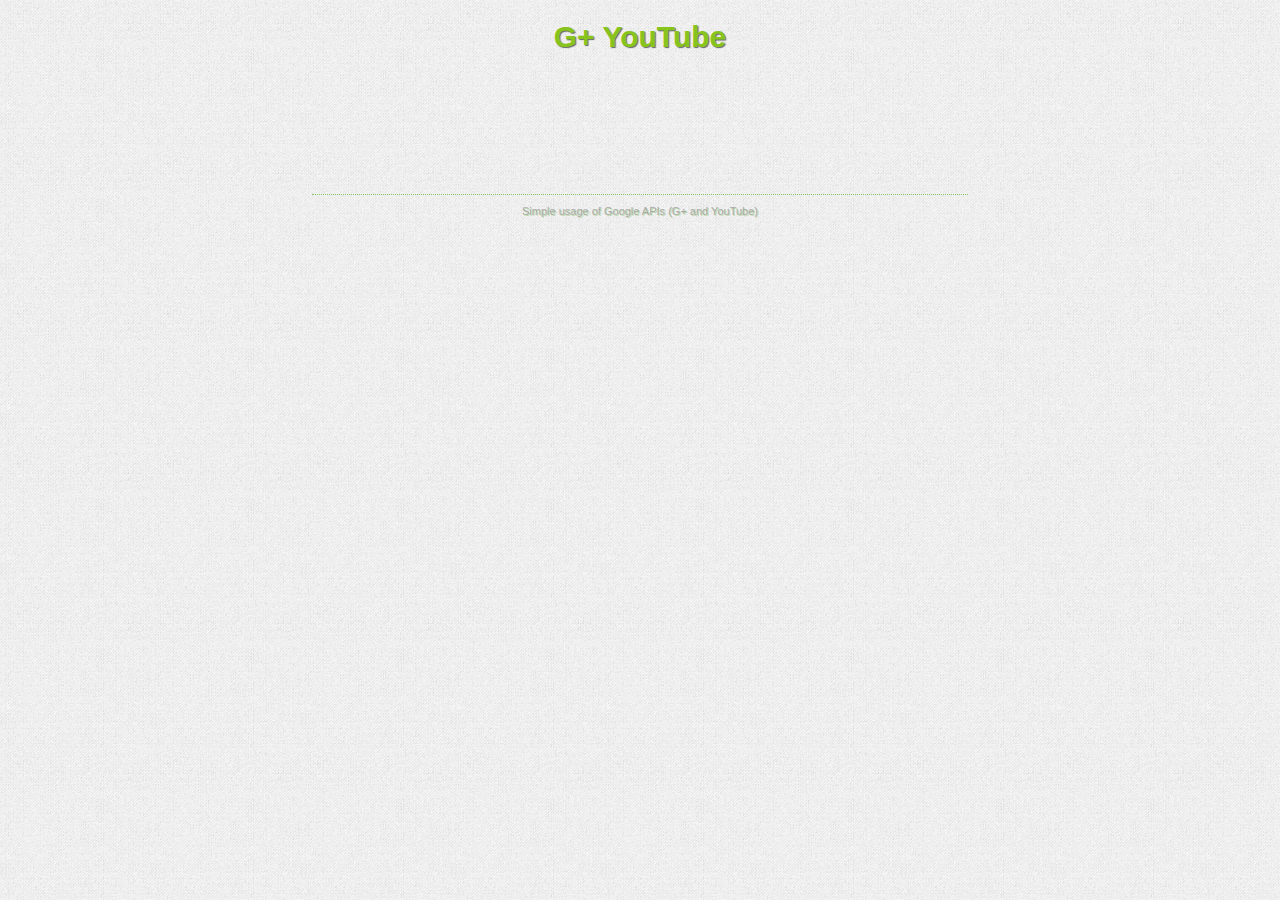
<file: 05.APIs/02.YouTube/index.html>
<!doctype html>
<html>
    <head>
        <meta charset="utf-8">
        <title>G+ YouTube</title>
        <link href="style.css" type="text/css" rel="stylesheet">
        <script type="text/javascript">
        (function() {
        var po = document.createElement('script'); po.type = 'text/javascript'; po.async = true;
        po.src = 'https://apis.google.com/js/client:plusone.js';
        var s = document.getElementsByTagName('script')[0]; s.parentNode.insertBefore(po, s);
        })();
        </script>
        <script src="https://apis.google.com/js/plusone.js"></script>
        <script type='text/javascript' src="scripts/jquery-1.10.0.min.js"></script>
        <script src="https://www.youtube.com/iframe_api"></script>
    </head>
    <body>
        <div id="wrapper">
            <h1>G+ YouTube</h1>
            <div id="gPlus">
                <div id="gshare">
                    <g:plus action="share" href="http://bobbykolev.cloudvps.bg/gplus-youtube/" id="share-tag"></g:plus>
                <script type="text/javascript"> //put this after the last share tag
                    (function () {
                        var po = document.createElement('script'); po.type = 'text/javascript'; po.async = true;
                        po.src = 'https://apis.google.com/js/plusone.js';
                        var s = document.getElementsByTagName('script')[0]; s.parentNode.insertBefore(po, s);
                    })();
                </script>
                </div>
                <span id="signinButton">
                <span
                class="g-signin"
                data-callback="signinCallback"
                data-clientid="815043462698-dafd8hku1oa4220f05uqj3erdi5s6lk1.apps.googleusercontent.com"
                data-cookiepolicy="single_host_origin"
                data-requestvisibleactions="http://schemas.google.com/AddActivity"
                data-scope="https://www.googleapis.com/auth/plus.login">
                </span>
                </span>
                <div id="profile"></div>
                <button id="revokeButton">Disconnect</button>
            </div>
            <div id="player-border">
                <div id="player">
                    
                </div>
            </div>
            <div id="controls">
                <span>Single Video: </span><input type="text" id="load-video" value="ZWir6wUkPtw"/>
                <button class="controls" id="pause">Pause video</button>
                <button class="controls" id="play">Play video</button>
                <button class="controls" id="single-video">Load video</button>
                <br><br>
                <span>Playlist: </span><input type="text" id="playlist" value="jaozesAPtcU,u5uf882k2So,Bkjv9SscotY">
                <button class="controls" id="next">Next</button>
                <button class="controls" id="previous">Previous</button>
                <button class="controls" id="load-playlist">Load playlist</button>
            </div>
            <footer>Simple usage of Google APIs (G+ and YouTube)</footer>
        </div>
        <script type='text/javascript' src="scripts/script.js"></script>
    </body>
</html>
</file>
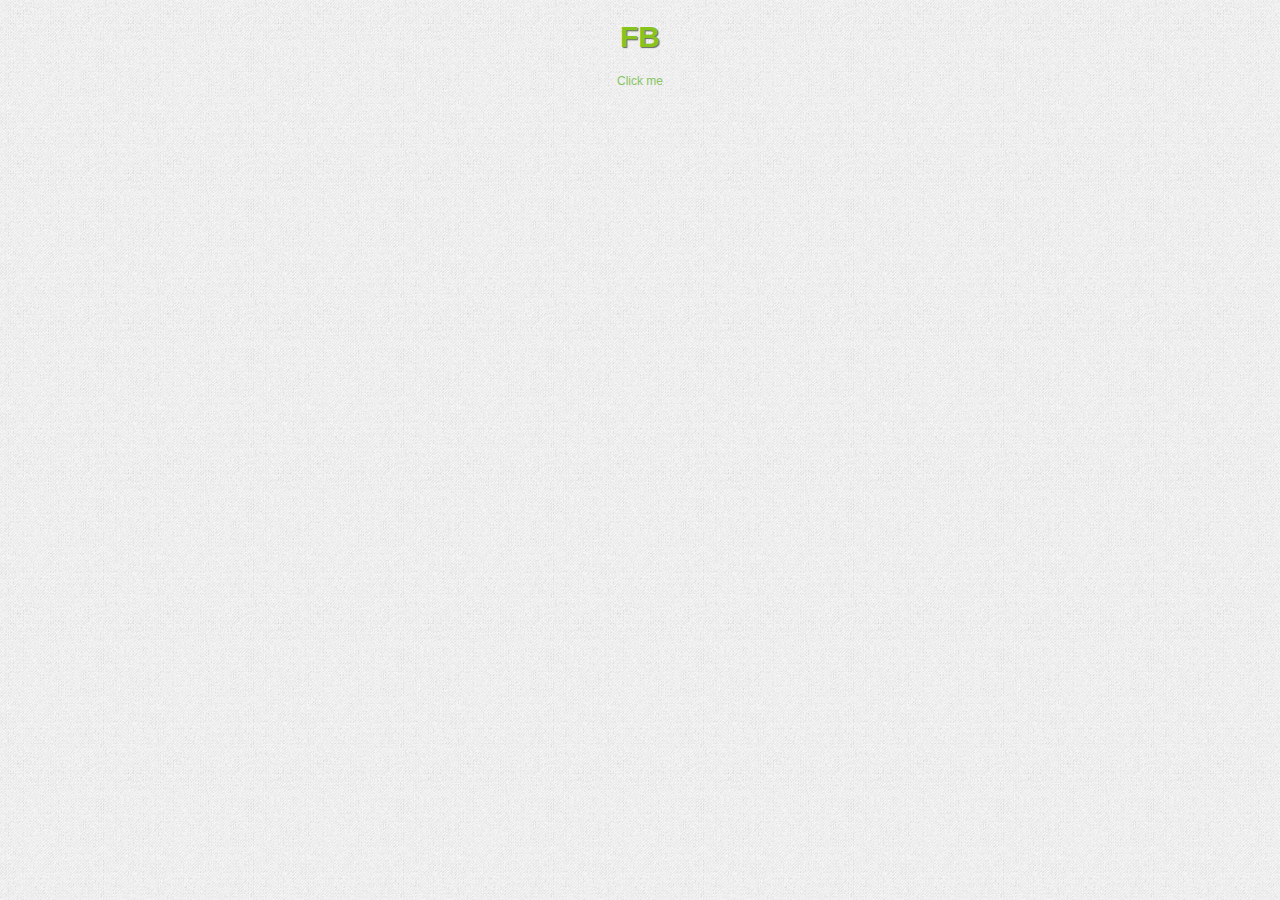
<file: 05.APIs/03-04.Facebook/index.html>
<!doctype html>
<html>
    <head>
        <meta charset="utf-8">
        <title>FB</title>
        <link href="style.css" type="text/css" rel="stylesheet">
        <script type='text/javascript' src="scripts/jquery-1.10.0.min.js"></script>
    </head>
    <body>
        <div id="light-box"></div>
        <div id="wrapper">
            <h1>FB</h1>
            <div id="fb-root"></div>
            <div id="profile-info"></div>
            <fb:login-button show-faces="true" width="200" max-rows="1" id="log" ></fb:login-button>
            <div id="show-friends">Click me</div>
            <div id="firends-holder"></div>
            <script src="scripts/script.js"></script>
        </div>
    </body>
</html>
</file>
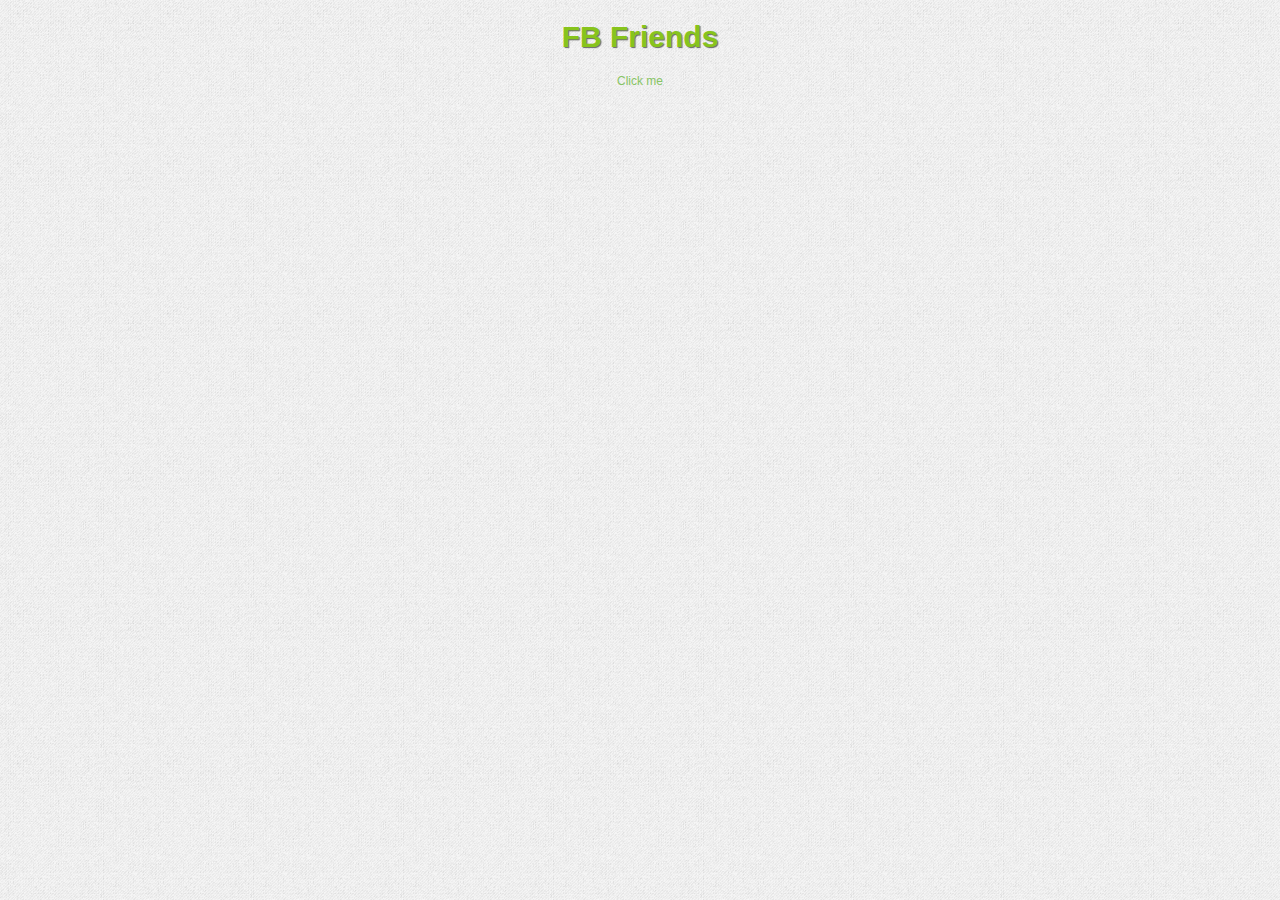
<file: 05.APIs/03.FaceBook-friends/index.html>
<!doctype html>
<html>
    <head>
        <meta charset="utf-8">
        <title>FB Friends</title>
        <link href="style.css" type="text/css" rel="stylesheet">
        <script type='text/javascript' src="scripts/jquery-1.10.0.min.js"></script>
    </head>
    <body>
        <div id="light-box"></div>
        <div id="wrapper">
            <h1>FB Friends</h1>
            <div id="fb-root"></div>
            <div id="show-friends">Click me</div>
            <div id="firends-holder"></div>
            <script src="scripts/script.js"></script>
        </div>
    </body>
</html>
</file>
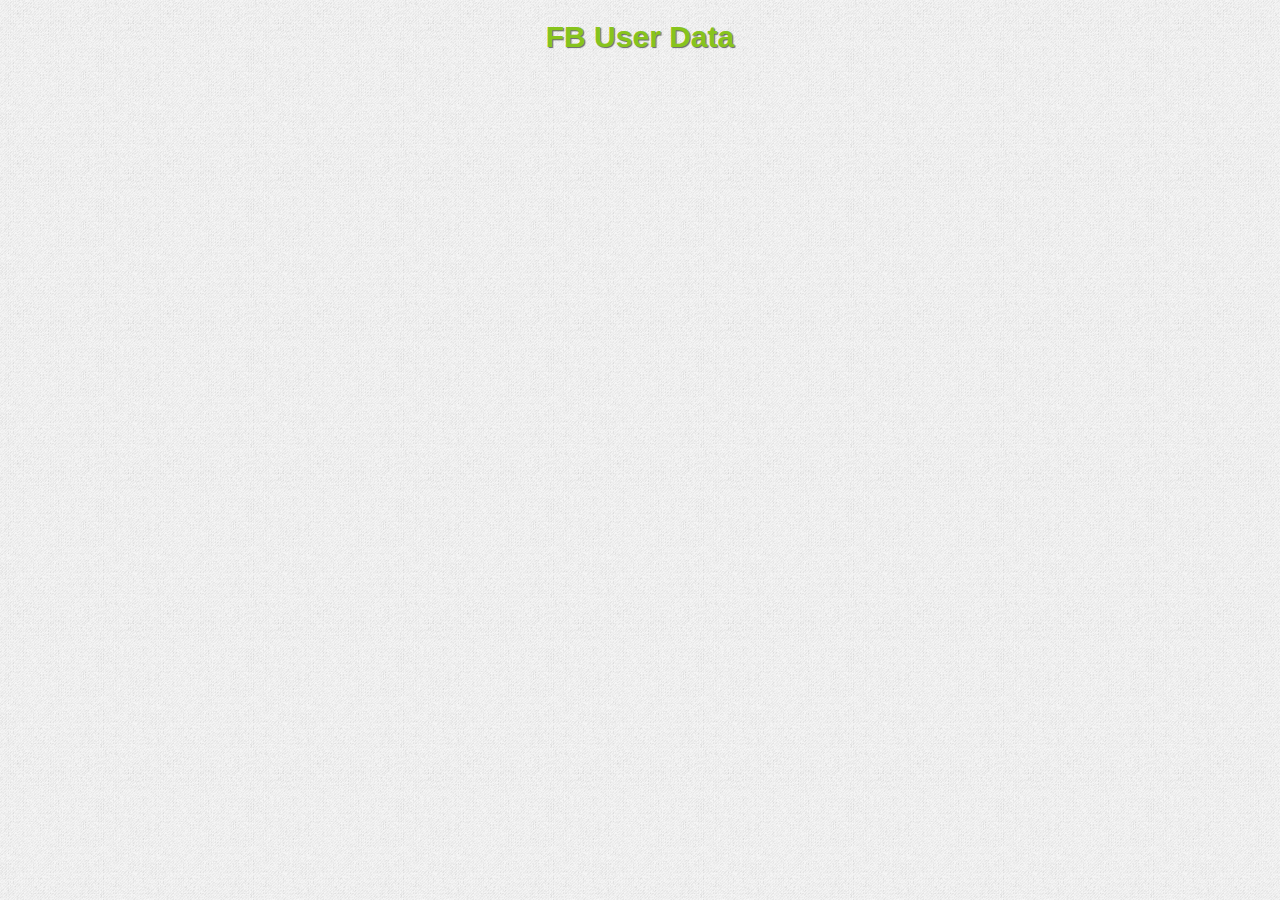
<file: 05.APIs/04.FaceBook-info/index.html>
<!doctype html>
<html>
    <head>
        <meta charset="utf-8">
        <title>FB User Data</title>
        <link href="style.css" type="text/css" rel="stylesheet">
        <script type='text/javascript' src="scripts/jquery-1.10.0.min.js"></script>
    </head>
    <body>
        <div id="wrapper">
            <h1>FB User Data</h1>
            <div id="fb-root"></div>
            <div id="profile-info"></div>
            <fb:login-button show-faces="true" width="200" max-rows="1" id="log" ></fb:login-button>
        </div>
        <script type='text/javascript' src="scripts/script.js"></script>
    </body>
</html>
</file>
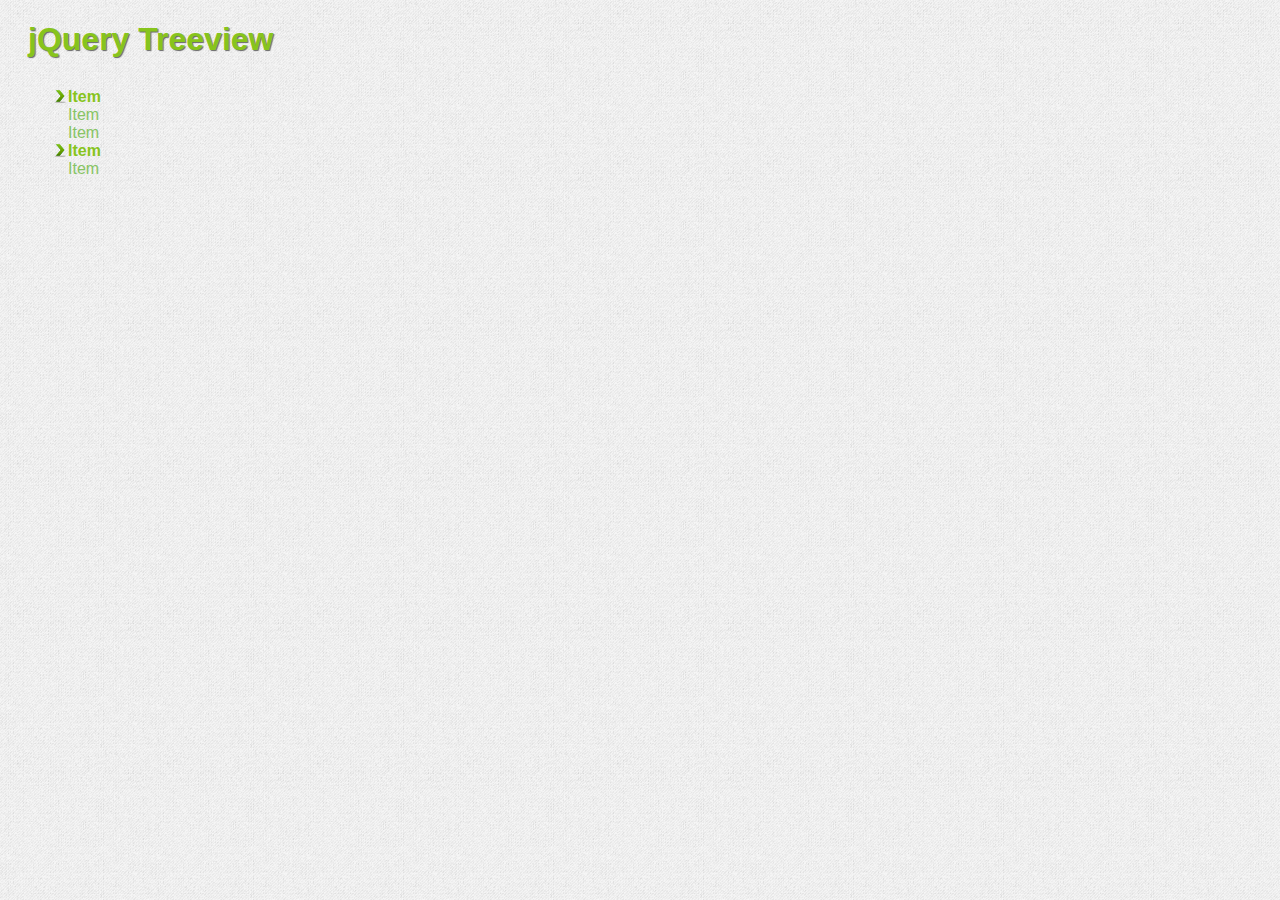
<file: 03.jQueryPlugin/treeview.html>
<!doctype html>
<html>
	<head>
		<meta charset="utf-8">
		<title>jQuery Treeview</title>
		<link href="style.css" type="text/css" rel="stylesheet">
		<script src="js/jquery-1.10.1.min.js"></script>
		<script type='text/javascript' src="js/script.js"></script>
		<script type="text/javascript">
       $(document).ready(function() {
            $('.treeview').treeview({
                collapsed: true, //true or false
                speed: "normal" //"slow", "fast", "normal" or ineger in milliseconds
            });
      });
 </script>
	</head>
	<body>
		<div id="wrapper">
			<h1>jQuery Treeview</h1>
			<ul class="treeview">
				<li>
					<span class="arrow"><strong>Item</strong></span>
					<ul>
						<li><a href="#">Sub Item</a></li>
						<li><a href="#">Sub Item</a></li>
						<li><a href="#">Sub Item</a></li>
					</ul>
				</li>
				<li><a href="#">Item</a></li>
				<li><a href="#">Item</a></li>
				<li>
					<span class="arrow"><strong>Item</strong></span>
					<ul>
						<li>
							<span class="arrow"><strong>Sub Item</strong></span>
							<ul>
								<li><a href="#">Sub Sub Item</a></li>
								<li><a href="#">Sub Sub Item</a></li>
								<li><a href="#">Sub Sub Item</a></li>
							</ul>
						</li>
						<li><a href="#">Sub Item</a></li>
						<li>
							<span class="arrow"><strong>Sub Item</strong></span>
							<ul>
								<li><a href="#">Item</a></li>
								<li>
									<span class="arrow"><strong>Sub Sub Item</strong></span>	
									<ul>
										<li><a href="#">Sub Sub Sub Item</a></li>
										<li><a href="#">Sub Sub Sub Item</a></li>
										<li><a href="#">Sub Sub Sub Item</a></li>
									</ul>
								</li>
								<li><a href="#">Sub Sub Item</a></li>
							</ul>
						</li>
					</ul>
				</li>
				<li><a href="#">Item</a></li>
			</ul>
		</div>
	</body>
</html>
</file>
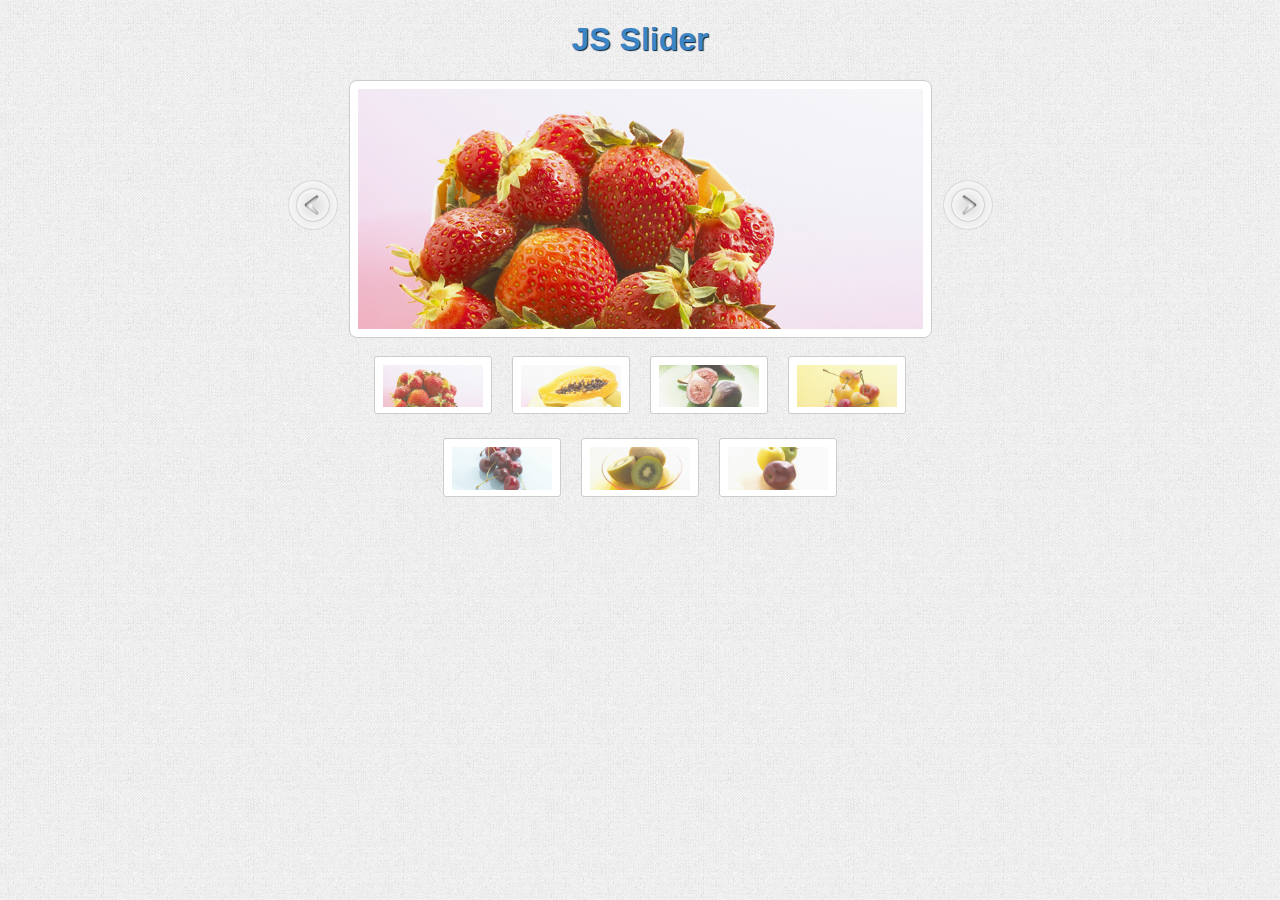
<file: 01.Advanced OOP/03.Slider/1.html>
<!doctype html>
<html>
	<head>
		<meta charset="utf-8">
		<title>JS Slider</title>
		<link href="style.css" type="text/css" rel="stylesheet">
		<script type='text/javascript' src="http://ajax.googleapis.com/ajax/libs/jquery/1.10.1/jquery.min.js"></script>
		<script type='text/javascript' src="script.js"></script>
	</head>
	<body>
		<div id="wrapper">
			<h1>JS Slider</h1>
			<div id="slider-conteiner">
				<div id="left-arrow"></div>
				<div id="right-arrow"></div>
				<div id="slider">
					<img id="slide-img" src="images/strawberries.png" alt="strawberries" width="565" height="240">
				</div>
				<div id="thumbs-container">
					<ul id="thumbs-list"></ul>
				</div>
			</div>
		</div>
	</body>
</html>
</file>
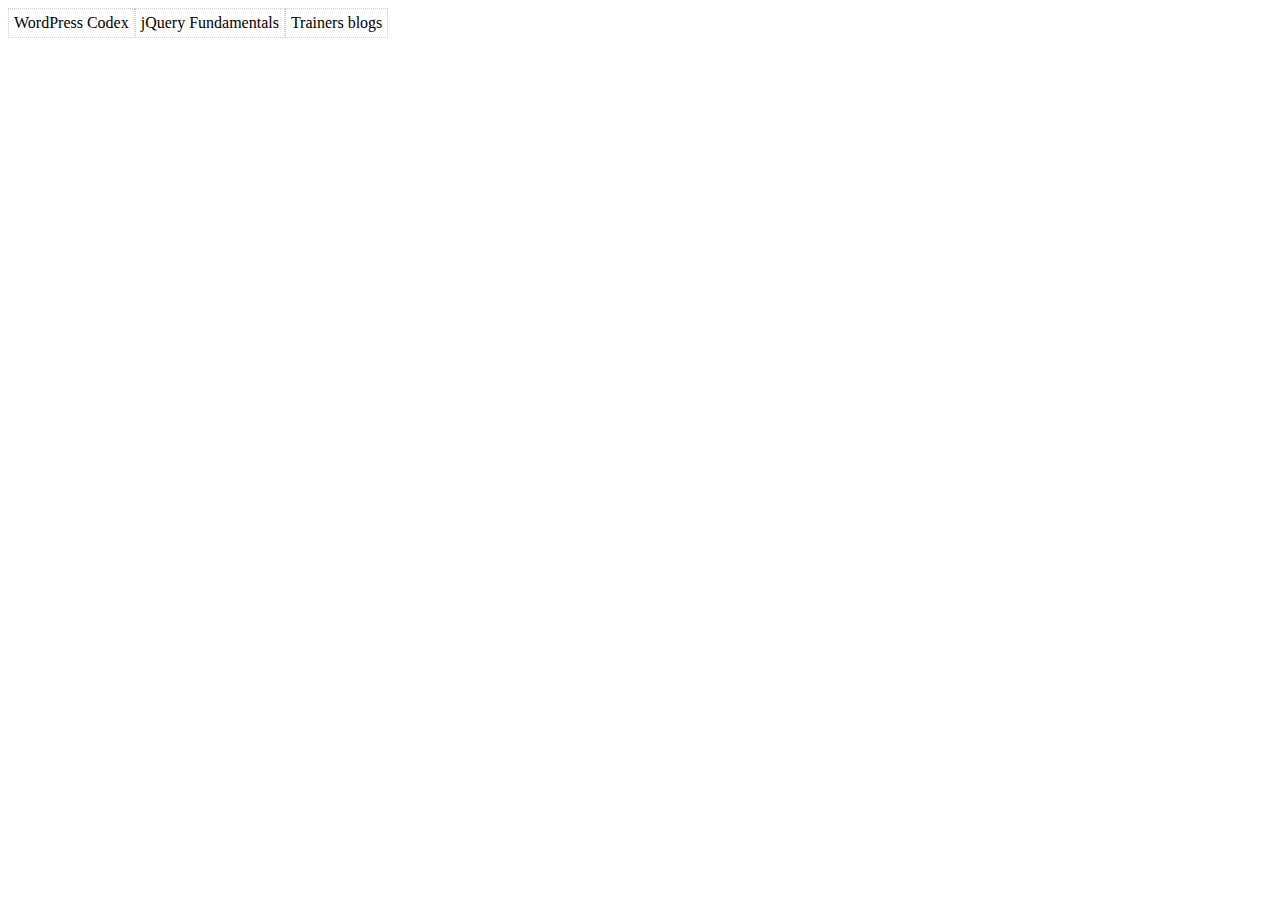
<file: 01.Advanced OOP/04.FavoritesBar/1.html>
<!doctype html>
<html>
	<head>
		<meta charset="utf-8">
		<title>title</title>
		<link href="style.css" type="text/css" rel="stylesheet">
	</head>
	<body>
		<div id="wrapper">
			<div id="favorite-sites-bar"></div>
		</div>
		<script type='text/javascript' src="script.js"></script>
	</body>
</html>
</file>
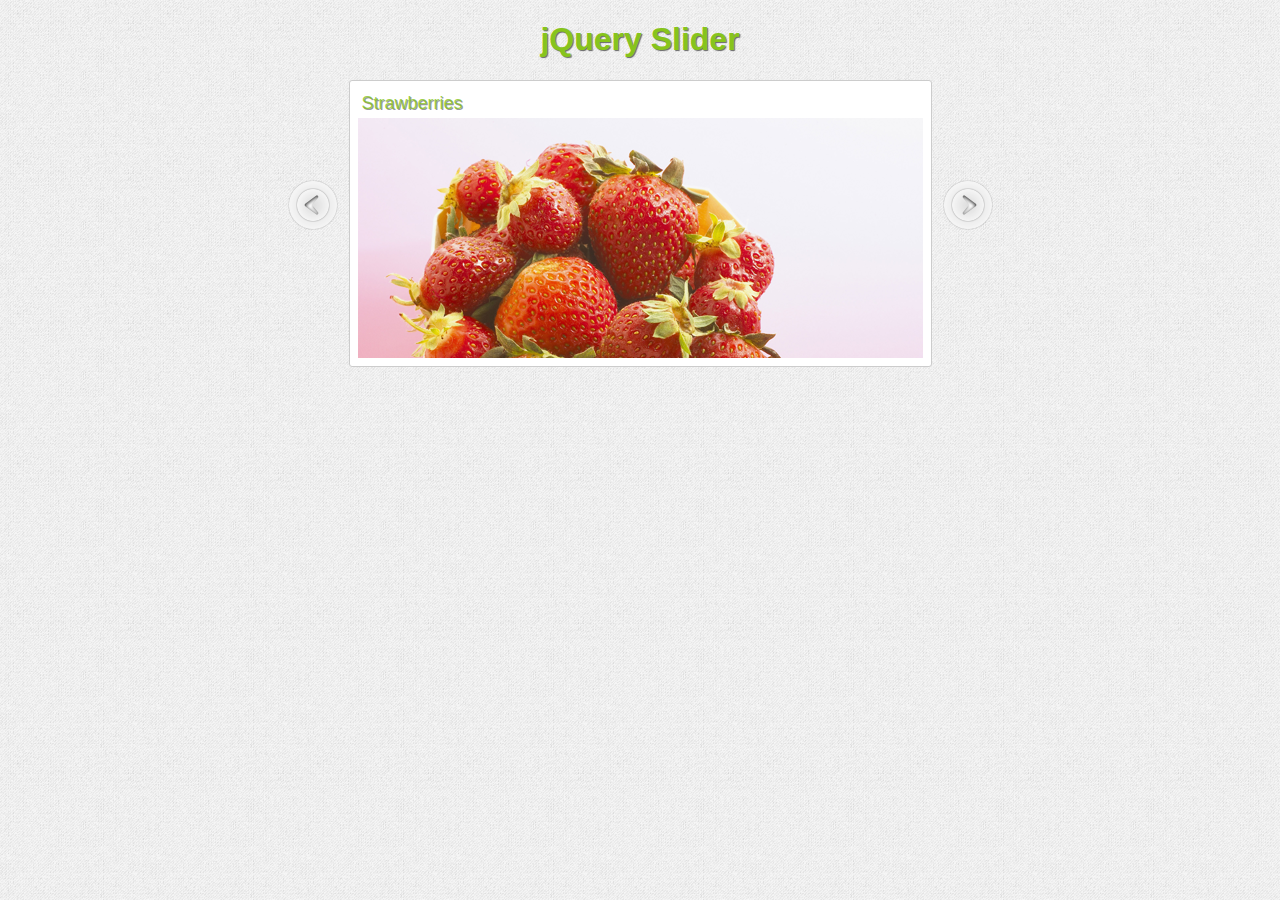
<file: 02.jQuery/01.Slider/slider.html>
<!doctype html>
<html>
	<head>
		<meta charset="utf-8">
		<title>jQuery Slider</title>
		<link href="style.css" type="text/css" rel="stylesheet">
		<script type='text/javascript' src="http://ajax.googleapis.com/ajax/libs/jquery/1.10.1/jquery.min.js"></script>
		<script type='text/javascript' src="script.js"></script>
	</head>
	<body>
		<div id="wrapper">
			<h1>jQuery Slider</h1>
			<div id="slider-conteiner">
				<div id="left-arrow"></div>
				<div id="right-arrow"></div>
				<div id="slider">

				</div>
				<div id="thumbs-container">
					<ul id="thumbs-list"></ul>
				</div>
			</div>
		</div>
	</body>
</html>
</file>
<file: 05.APIs/02.YouTube/style.css>
#wrapper:after, #map-container:after, #map-border:after
{
	content: "";
	display: block;
	clear:both;
}
ul, li
{
	padding: 0;
	margin: 0;
}
body
{
	font-size: 12px;
	font-family: Verdana, Tahoma, sans-serif;
	background: url(images/gray_jean.png);
	color: rgba(135,196,100,1);
}
h1
{
	text-shadow:1px 1px 1px #666;
	color: #87c41c;
	font-size: 30px;
}
#wrapper
{
	max-width:656px;
	margin: 20px auto;
	text-align: center;
}
#gPlus
{
	height: 80px;
	text-align: center;
	padding: 20px;
}
#player-border
{
	width: 640px;
	padding: 8px;
	margin: auto;
	border: 1px solid #ccc;
	background: #fff;
	border-radius: 3px;
	box-shadow: 0 2px 3px #ccc;
}
#profile
{
	float: right;
}
#revokeButton
{
	margin: 40px 5px 0 0;
	float: left;
	padding: 5px;
	border:none;
	border-radius: 3px;
	background: #DD4B39;
	color: #fff;
	box-shadow: 0 0 5px #ccc;
	font-size: 10px;
	font-weight: bold;
	cursor: pointer;
}
#revokeButton:hover
{
	background: #DD4B39;
	box-shadow: 0 0 5px #aaa;
}
#revokeButton:active
{
	background: #DD4B39;
	box-shadow: 0 0 1px #999;
}
#controls
{
	margin-top: 20px;
	padding: 20px 0 30px 5px;
	text-align: left;
	border-top:1px dotted rgba(135,196,100,1);
}
.controls
{
	float: right;
	padding: 5px;
	margin: 2px;
	border:none;
	border-radius: 3px;
	background: rgba(135,196,100,1);
	color: #fff;
	box-shadow: 0 0 5px #ccc;
	font-size: 10px;
	font-weight: bold;
	cursor: pointer;
}
.controls:hover
{
	background: rgba(135,196,100,1);
	box-shadow: 0 0 5px #aaa;
}
.controls:active
{
	background: rgba(135,196,100,1);
	box-shadow: 0 0 1px #999;
}
#load-video, #playlist
{
	background: none;
	border: none;
	padding: 0 5px;
	font-size: 12px;
	color: rgba(135,196,100,1);
	width: 300px;
	height: 14px;
}

#gshare
{
	float: left;
}
footer
{
	padding: 10px;
	border-top:1px dotted rgba(135,196,100,1);
	font-size: 11px;
	color: #aaa;
	margin: auto;
	text-shadow:1px 1px 0 rgba(135,196,100,0.5);
}
</file>
<file: 05.APIs/03-04.Facebook/style.css>
#wrapper:after, #map-container:after, #map-border:after
{
	content: "";
	display: block;
	clear:both;
}
ul, li
{
	padding: 0;
	margin: 0;
}
body
{
	font-size: 12px;
	font-family: Verdana, Tahoma, sans-serif;
	background: url(images/gray_jean.png);
	color: rgba(135,196,100,1);
}
h1
{
	text-shadow:1px 1px 1px #666;
	color: #87c41c;
	font-size: 30px;
}
#wrapper
{
	max-width:656px;
	margin: 20px auto;
	text-align: center;
}
#light-box
{
	position: absolute;
	width: 100%;
	height: 100%;
	top:0;
	left:0;
	border-radius: 5px;
	background: rgba(0,0,0,0.8);
	text-align: center;
}
#border
{
	margin-top: 10%;
}
img 
{
	margin: 5px;
}
</file>
<file: 05.APIs/03.FaceBook-friends/style.css>
#wrapper:after, #map-container:after, #map-border:after
{
	content: "";
	display: block;
	clear:both;
}
ul, li
{
	padding: 0;
	margin: 0;
}
body
{
	font-size: 12px;
	font-family: Verdana, Tahoma, sans-serif;
	background: url(images/gray_jean.png);
	color: rgba(135,196,100,1);
}
h1
{
	text-shadow:1px 1px 1px #666;
	color: #87c41c;
	font-size: 30px;
}
#wrapper
{
	max-width:656px;
	margin: 20px auto;
	text-align: center;
}
#light-box
{
	position: absolute;
	width: 100%;
	height: 100%;
	top:0;
	left:0;
	border-radius: 5px;
	background: rgba(0,0,0,0.8);
	text-align: center;
}
#border
{
	margin-top: 10%;
}
img 
{
	margin: 5px;
}
</file>
<file: 05.APIs/04.FaceBook-info/style.css>
#wrapper:after, #map-container:after, #map-border:after
{
	content: "";
	display: block;
	clear:both;
}
ul, li
{
	padding: 0;
	margin: 0;
}
body
{
	font-size: 12px;
	font-family: Verdana, Tahoma, sans-serif;
	background: url(images/gray_jean.png);
	color: rgba(135,196,100,1);
}
h1
{
	text-shadow:1px 1px 1px #666;
	color: #87c41c;
	font-size: 30px;
}
#wrapper
{
	max-width:656px;
	margin: 20px auto;
	text-align: center;
}
#gPlus
{
	height: 80px;
	text-align: center;
	padding: 20px;
	z-index: 2;
}
#player-border
{
	width: 640px;
	padding: 8px;
	margin: auto;
	border: 1px solid #ccc;
	background: #fff;
	border-radius: 3px;
	box-shadow: 0 2px 3px #ccc;
	z-index: 1;
}
#profile
{
	float: right;
}
#revokeButton
{
	margin: 40px 5px 0 0;
	float: left;
	padding: 5px;
	border:none;
	border-radius: 3px;
	background: #DD4B39;
	color: #fff;
	box-shadow: 0 0 5px #ccc;
	font-size: 10px;
	font-weight: bold;
	cursor: pointer;
}
#revokeButton:hover
{
	background: #DD4B39;
	box-shadow: 0 0 5px #aaa;
}
#revokeButton:active
{
	background: #DD4B39;
	box-shadow: 0 0 1px #999;
}
#controls
{
	margin-top: 20px;
	padding: 20px 0 30px 5px;
	text-align: left;
	border-top:1px dotted rgba(135,196,100,1);
}
.controls
{
	float: right;
	padding: 5px;
	margin: 2px;
	border:none;
	border-radius: 3px;
	background: rgba(135,196,100,1);
	color: #fff;
	box-shadow: 0 0 5px #ccc;
	font-size: 10px;
	font-weight: bold;
	cursor: pointer;
}
.controls:hover
{
	background: rgba(135,196,100,1);
	box-shadow: 0 0 5px #aaa;
}
.controls:active
{
	background: rgba(135,196,100,1);
	box-shadow: 0 0 1px #999;
}
#load-video, #playlist
{
	background: none;
	border: none;
	padding: 0 5px;
	font-size: 12px;
	color: rgba(135,196,100,1);
	width: 260px;
	height: 14px;
}

#gshare
{
	float: left;
}
footer
{
	padding: 10px;
	border-top:1px dotted rgba(135,196,100,1);
	font-size: 11px;
	color: #aaa;
	margin: auto;
	text-shadow:1px 1px 0 rgba(135,196,100,0.5);
}
</file>
<file: 03.jQueryPlugin/style.css>
#wrapper:after
{
	content: "";
	display: block;
	clear:both;
}
body
{
	font-family: Verdana, Tahoma, sans-serif;
	background: url(images/gray_jean.png);
	color: #87c41c;
}
h1
{
	text-shadow:1px 1px 1px #666;
	color: #87c41c;
	margin-bottom: 30px;
}
li a
{
	text-decoration: none;
	color: rgba(135,196,100,1);
	cursor: default;
}
li a:hover
{
	color: #66923e;
}
#wrapper
{
	max-width:960px;
	margin: 20px;
}
ul li
{
	list-style-type: none;
}
li>strong
{
	cursor: pointer;
}
.arrow
{
	display: inline-block;

	margin-left: -14px;
	padding-left: 14px;
	background-image: url(images/arr.png);
	background-repeat: no-repeat; 
}
strong 
{
	font-weight: bold;
}
</file>
<file: 01.Advanced OOP/03.Slider/style.css>
#slider:after, #slider-conteiner:after, #right-arrow:after, #wrapper:after, #thumbs-container:after, #thumbs-list:after, li:after
{
	content: "";
	display: block;
	clear:both;
}
ul, li
{
	margin: 0;
	padding: 0;
}
body
{
	font-family: Verdana, Tahoma, sans-serif;
	background: url(images/gray_jean.png);
}
h1
{
	text-shadow:1px 1px 1px #002342;
	color: #3B84C5;
}
#wrapper
{
	max-width:960px;
	margin: 20px auto;
	text-align: center;
}
img 
{
	float:left;
}
#slider-conteiner
{
	width: 665px;
	margin: auto;
	padding: 0;
}
#left-arrow
{
	margin: 100px 20px 0 -20px;
	float:left;
	width: 50px;
	height: 50px;
	background: url(images/left.png) no-repeat;
	z-index: 100;
}
#right-arrow
{
	margin: 100px -20px 0 0;
	float:right;
	width: 50px;
	height: 50px;
	background: url(images/right.png) no-repeat;
	z-index: 100;
}
#left-arrow, #right-arrow, #thumbs-list li
{
	cursor:pointer;
}
#slider
{
	width: 565px;
	padding: 8px;
	border: 1px solid #ccc;
	background: #fff;
	margin: auto;
	border-radius: 8px;
}
#thumbs-container
{
	width: 565px;
	padding: 8px;
	margin: auto;
}
#thumbs-list
{
	list-style-type: none;
	margin: auto;
}
#thumbs-list li
{
	display: inline-block;
	border:1px solid black;
	padding: 8px 8px 6px 8px;
	border: 1px solid #ccc;
	background: #fff;
	margin: 10px;
	border-radius: 3px;
}
#thumbs-list li img
{
	width: 100px;
	opacity: 0.8;
}
#thumbs-list li img:hover
{
	opacity: 1;
}
#right-arrow::selection, *::selection
{
	display:none;
}​
</file>
<file: 01.Advanced OOP/04.FavoritesBar/style.css>
.fav-url 
{
    float: left;
    margin-left: 0;
    margin-right: 0;
    border: 1px dotted #ccc;
    padding: 5px;
    text-decoration: none;
    color: #000;
}

.fav-url:hover 
{
    color: red;
}

.fav-folder 
{
    float: left;
    padding: 5px;
    margin-left: 0;
    margin-right: 0;
    border: 1px dotted #ccc;
}

.fav-folder:hover 
{
    cursor: pointer;
}

ul 
{
    list-style: none;
}
</file>
<file: 02.jQuery/01.Slider/style.css>
#slider:after, #slider-conteiner:after, #right-arrow:after, #wrapper:after
{
	content: "";
	display: block;
	clear:both;
}
body
{
	font-family: Verdana, Tahoma, sans-serif;
	background: url(images/gray_jean.png);
	color: rgba(135,196,100,1);
}
h1
{
	text-shadow:1px 1px 1px #666;
	color: #87c41c;
}
#wrapper
{
	max-width:960px;
	margin: 20px auto;
	text-align: center;
}
img 
{
	float:left;
}
#slider-conteiner
{
	width: 665px;
	margin: auto;
	padding: 0;
}
#left-arrow
{
	margin: 100px 20px 0 -20px;
	float:left;
	width: 50px;
	height: 50px;
	background: url(images/left.png) no-repeat;
	z-index: 100;
}
#right-arrow
{
	margin: 100px -20px 0 0;
	float:right;
	width: 50px;
	height: 50px;
	background: url(images/right.png) no-repeat;
	z-index: 100;
}
#left-arrow, #right-arrow, #thumbs-list li
{
	cursor:pointer;
}
#slider
{
	width: 565px;
	padding: 8px;
	border: 1px solid #ccc;
	background: #fff;
	margin: auto;
	border-radius: 3px;
	text-align: left;
}
.current
{
	display:block;
	width: 100%;
	height: 100%;
}
.previous
{
	display: none;
	width: 100%;
	height: 100%;
}
#imgTitle
{
	position: absolute;
	background: rgba(135,196,28,0.8);
	width: 565px; 
	min-height: 0;
	text-align: left;
}
h2, h3, h4, h5
{
	float: left;
	margin: 2px;
	padding: 2px;
	font-size: 18px;
	font-weight: normal;
	color: rgba(135,196,28,0.8);
	text-transform: capitalize;
	width: 100%;
	text-shadow: 1px 1px 0 #999;
}

#right-arrow::selection, #left-arrow::selection, #slider::selection,  #wrapper::selection
{
	display:none;
}​
</file>
